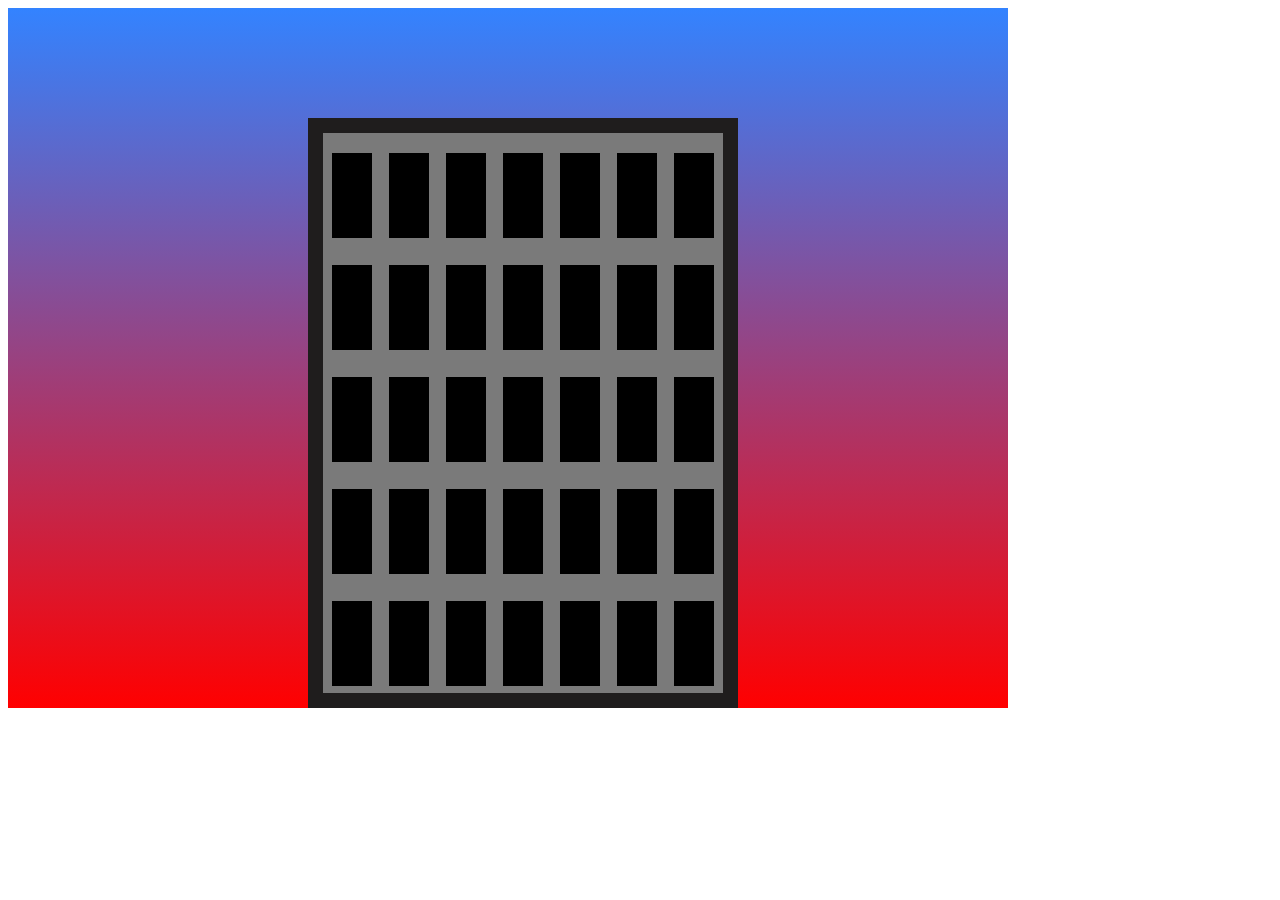
<file: Love1/index.html>
<!DOCTYPE html>

<link href="styles/style.css" rel="stylesheet">


<html>
    <body id="body">
      <div id="sky">
        <div class="building">
          <div class="row">
            <div class="win11 window"></div>
            <div class="win12 window"></div>
            <div class="win13 window"></div>
            <div class="win14 window"></div>
            <div class="win15 window"></div>
            <div class="win16 window"></div>
            <div class="win17 window"></div>
          </div>


          <div class="row">
            <div class="win21 window"></div>
            <div class="win22 window"></div>
            <div class="win23 window"></div>
            <div class="win24 window"></div>
            <div class="win25 window"></div>
            <div class="win26 window"></div>
            <div class="win27 window"></div>
          </div>

          <div class="row">
            <div class="win31 window"></div>
            <div class="win32 window"></div>
            <div class="win33 window"></div>
            <div class="win34 window"></div>
            <div class="win35 window"></div>
            <div class="win36 window"></div>
            <div class="win37 window"></div>
          </div>

          <div class="row">
          <div class="win41 window"></div>
          <div class="win42 window"></div>
          <div class="win43 window"></div>
          <div class="win44 window"></div>
          <div class="win45 window"></div>
          <div class="win46 window"></div>
          <div class="win47 window"></div>
        </div>

          <div class="row">
            <div class="win51 window"></div>
            <div class="win52 window"></div>
            <div class="win53 window"></div>
            <div class="win54 window"></div>
            <div class="win55 window"></div>
            <div class="win56 window"></div>
            <div class="win57 window"></div>
          </div>
        </div>
      </div>
    </body>
</html>
</file>
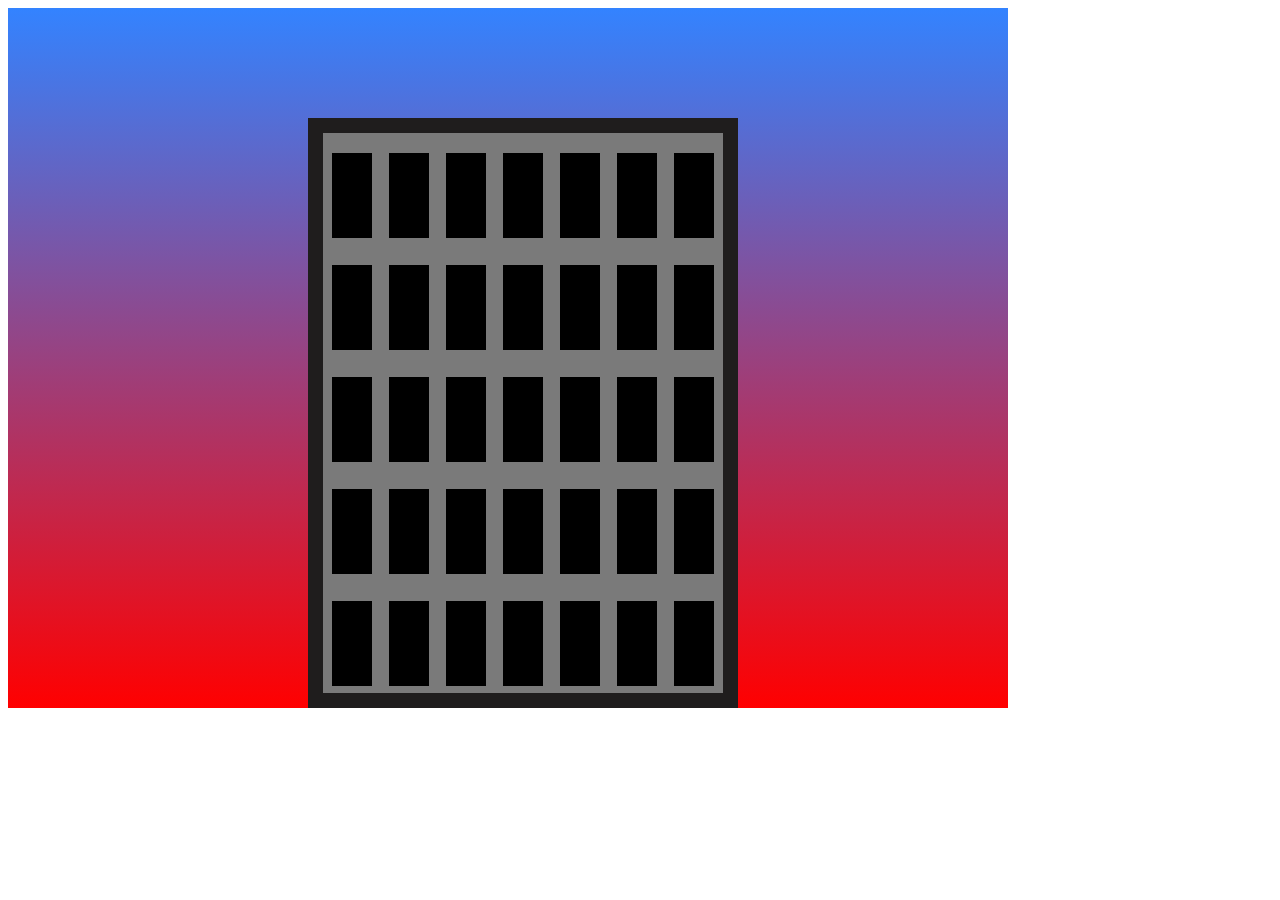
<file: lovebuilding.html>
<!DOCTYPE html>

<style>
#sky {
    background: linear-gradient(0deg, #F00, rgba(0,100,255, 0.8));
    height:800px;
    max-height: 700px;
    width:100%;
    max-width: 1000px;
    position: relative;
}

.building {
    background-color: #7a7a7a;
    position:absolute;
    bottom: 0;
    left:300px;
    border: 15px, solid, #1f1d1d;
    width: 40%;
    height: 80%;
}

.row {
  width: 100%;
  height: 20%;
  max-height: 20%;
}

.window {
  width: 10%;
  height: 40%;
  margin-left: 2.14%;
  margin-right: 2.14%;
  margin-top: 5%;
  padding-top: 10%;
  margin-bottom: 0;
  background-color: black;
  float: left; 
  animation-iteration-count: infinite;
}

.win22 {
  animation-name: light22;
  animation-duration: 4s;
  animation-fill-mode: forwards;
}

@keyframes light22 {
  20% {
    background-color: yellow;
  }
  21% {
    background-color: black;
  }
  100% {
    background-color: yellow;
  }
}

.win17 {
  animation-name: light17;
  animation-duration: 4s;
  animation-fill-mode: forwards;
}

@keyframes light17 {
  20% {
    background-color: yellow;
  }
  21% {
    background-color: black;
  }
}

.win45 {
  animation-name: light45;
  animation-duration: 4s;
  animation-fill-mode: forwards;
}

@keyframes light45 {
  20% {
    background-color: yellow;
  }
  21% {
    background-color: black;
  }
  100% {
    background-color: yellow;
  }
}

.win34 {
  animation-name: light34;
  animation-duration: 4s;
  animation-fill-mode: forwards;
}

@keyframes light34 {
  40% {
    background-color: yellow;
  }
  41% {
    background-color: black;
  }
  100% {
    background-color: yellow;
  }
}

.win52 {
  animation-name: light52;
  animation-duration: 4s;
  animation-fill-mode: forwards;
}

@keyframes light52 {
  40% {
    background-color: yellow;
  }
  41% {
    background-color: black;
  }
}

.win54 {
  animation-name: light54;
  animation-duration: 4s;
  animation-fill-mode: forwards;
}

@keyframes light54 {
  40% {
    background-color: yellow;
  }
  41% {
    background-color: black;
  }
  100% {
    background-color: yellow;
  }
}

.win21 {
  animation-name: light21;
  animation-duration: 4s;
  animation-fill-mode: forwards;
}

@keyframes light21 {
  60% {
    background-color: yellow;
  }
  61% {
    background-color: black;
  }
  100% {
    background-color: yellow;
  }
}
.win31 {
  animation-name: light31;
  animation-duration: 4s;
  animation-fill-mode: forwards;
}

@keyframes light31 {
  60% {
    background-color: yellow;
  }
  61% {
    background-color: black;
  }
}

.win36 {
  animation-name: light36;
  animation-duration: 4s;
  animation-fill-mode: forwards;
}

@keyframes light36 {
  60% {
    background-color: yellow;
  }
  61% {
    background-color: black;
  }
  100% {
    background-color: yellow;
  }
}

.win13 {
  animation-name: light13;
  animation-duration: 4s;
  animation-fill-mode: forwards;
}

@keyframes light13 {
  60% {
    background-color: yellow;
  }
  61% {
    background-color: black;
  }
  100% {
    background-color: yellow;
  }
}


.win12 {
  animation-name: light12;
  animation-duration: 4s;
  animation-fill-mode: forwards;
}

@keyframes light12 {

  90% {
    background-color: black;
  }
  100% {
    background-color: yellow;
  }
}

.win15 {
  animation-name: light15;
  animation-duration: 4s;
  animation-fill-mode: forwards;
}

@keyframes light15 {

  90% {
    background-color: black;
  }
  100% {
    background-color: yellow;
  }
}
.win16 {
  animation-name: light16;
  animation-duration: 4s;
  animation-fill-mode: forwards;
}

@keyframes light16 {

  90% {
    background-color: black;
  }
  100% {
    background-color: yellow;
  }
}

.win23 {
  animation-name: light23;
  animation-duration: 4s;
  animation-fill-mode: forwards;
}

@keyframes light23 {

  90% {
    background-color: black;
  }
  100% {
    background-color: yellow;
  }
}

.win24 {
  animation-name: light24;
  animation-duration: 4s;
  animation-fill-mode: forwards;
}

@keyframes light24 {

  90% {
    background-color: black;
  }
  100% {
    background-color: yellow;
  }
}

.win25 {
  animation-name: light25;
  animation-duration: 4s;
  animation-fill-mode: forwards;
}

@keyframes light25 {

  90% {
    background-color: black;
  }
  100% {
    background-color: yellow;
  }
}

.win26 {
  animation-name: light26;
  animation-duration: 4s;
  animation-fill-mode: forwards;
}

@keyframes light26 {

  90% {
    background-color: black;
  }
  100% {
    background-color: yellow;
  }
}

.win27 {
  animation-name: light27;
  animation-duration: 4s;
  animation-fill-mode: forwards;
}

@keyframes light27 {

  90% {
    background-color: black;
  }
  100% {
    background-color: yellow;
  }
}

.win32 {
  animation-name: light32;
  animation-duration: 4s;
  animation-fill-mode: forwards;
}

@keyframes light32 {

  90% {
    background-color: black;
  }
  100% {
    background-color: yellow;
  }
}

.win33 {
  animation-name: light33;
  animation-duration: 4s;
  animation-fill-mode: forwards;
}

@keyframes light33 {

  90% {
    background-color: black;
  }
  100% {
    background-color: yellow;
  }
}

.win35 {
  animation-name: light35;
  animation-duration: 4s;
  animation-fill-mode: forwards;
}

@keyframes light35 {

  90% {
    background-color: black;
  }
  100% {
    background-color: yellow;
  }
}

.win43 {
  animation-name: light43;
  animation-duration: 4s;
  animation-fill-mode: forwards;
}

@keyframes light43 {

  90% {
    background-color: black;
  }
  100% {
    background-color: yellow;
  }
}

.win44 {
  animation-name: light44;
  animation-duration: 4s;
  animation-fill-mode: forwards;
}

@keyframes light44 {

  90% {
    background-color: black;
  }
  100% {
    background-color: yellow;
  }
}


</style>


<html>
    <body id="body">
      <div id="sky">
        <div class="building">
          <div class="row">
            <div class="win11 window"></div>
            <div class="win12 window"></div>
            <div class="win13 window"></div>
            <div class="win14 window"></div>
            <div class="win15 window"></div>
            <div class="win16 window"></div>
            <div class="win17 window"></div>
          </div>


          <div class="row">
            <div class="win21 window"></div>
            <div class="win22 window"></div>
            <div class="win23 window"></div>
            <div class="win24 window"></div>
            <div class="win25 window"></div>
            <div class="win26 window"></div>
            <div class="win27 window"></div>
          </div>

          <div class="row">
            <div class="win31 window"></div>
            <div class="win32 window"></div>
            <div class="win33 window"></div>
            <div class="win34 window"></div>
            <div class="win35 window"></div>
            <div class="win36 window"></div>
            <div class="win37 window"></div>
          </div>

          <div class="row">
          <div class="win41 window"></div>
          <div class="win42 window"></div>
          <div class="win43 window"></div>
          <div class="win44 window"></div>
          <div class="win45 window"></div>
          <div class="win46 window"></div>
          <div class="win47 window"></div>
        </div>

          <div class="row">
            <div class="win51 window"></div>
            <div class="win52 window"></div>
            <div class="win53 window"></div>
            <div class="win54 window"></div>
            <div class="win55 window"></div>
            <div class="win56 window"></div>
            <div class="win57 window"></div>
          </div>
        </div>
      </div>
    </body>
</html>
</file>
<file: Love1/styles/style.css>
#sky {
    background: linear-gradient(0deg, #F00, rgba(0,100,255, 0.8));
    height:800px;
    max-height: 700px;
    width:100%;
    max-width: 1000px;
    position: relative;
}

.building {
    background-color: #7a7a7a;
    position:absolute;
    bottom: 0;
    left:300px;
    border: 15px, solid, #1f1d1d;
    width: 40%;
    height: 80%;
}

.row {
  width: 100%;
  height: 20%;
  max-height: 20%;
}

.window {
  width: 10%;
  height: 40%;
  margin-left: 2.14%;
  margin-right: 2.14%;
  margin-top: 5%;
  padding-top: 10%;
  margin-bottom: 0;
  background-color: black;
  float: left; 
  animation-iteration-count: infinite;
}

.win22 {
  animation-name: light22;
  animation-duration: 4s;
  animation-fill-mode: forwards;
}

@keyframes light22 {
  20% {
    background-color: yellow;
  }
  21% {
    background-color: black;
  }
  100% {
    background-color: yellow;
  }
}

.win17 {
  animation-name: light17;
  animation-duration: 4s;
  animation-fill-mode: forwards;
}

@keyframes light17 {
  20% {
    background-color: yellow;
  }
  21% {
    background-color: black;
  }
}

.win45 {
  animation-name: light45;
  animation-duration: 4s;
  animation-fill-mode: forwards;
}

@keyframes light45 {
  20% {
    background-color: yellow;
  }
  21% {
    background-color: black;
  }
  100% {
    background-color: yellow;
  }
}

.win34 {
  animation-name: light34;
  animation-duration: 4s;
  animation-fill-mode: forwards;
}

@keyframes light34 {
  40% {
    background-color: yellow;
  }
  41% {
    background-color: black;
  }
  100% {
    background-color: yellow;
  }
}

.win52 {
  animation-name: light52;
  animation-duration: 4s;
  animation-fill-mode: forwards;
}

@keyframes light52 {
  40% {
    background-color: yellow;
  }
  41% {
    background-color: black;
  }
}

.win54 {
  animation-name: light54;
  animation-duration: 4s;
  animation-fill-mode: forwards;
}

@keyframes light54 {
  40% {
    background-color: yellow;
  }
  41% {
    background-color: black;
  }
  100% {
    background-color: yellow;
  }
}

.win21 {
  animation-name: light21;
  animation-duration: 4s;
  animation-fill-mode: forwards;
}

@keyframes light21 {
  60% {
    background-color: yellow;
  }
  61% {
    background-color: black;
  }
  100% {
    background-color: yellow;
  }
}
.win31 {
  animation-name: light31;
  animation-duration: 4s;
  animation-fill-mode: forwards;
}

@keyframes light31 {
  60% {
    background-color: yellow;
  }
  61% {
    background-color: black;
  }
}

.win36 {
  animation-name: light36;
  animation-duration: 4s;
  animation-fill-mode: forwards;
}

@keyframes light36 {
  60% {
    background-color: yellow;
  }
  61% {
    background-color: black;
  }
  100% {
    background-color: yellow;
  }
}

.win13 {
  animation-name: light13;
  animation-duration: 4s;
  animation-fill-mode: forwards;
}

@keyframes light13 {
  60% {
    background-color: yellow;
  }
  61% {
    background-color: black;
  }
  100% {
    background-color: yellow;
  }
}


.win12 {
  animation-name: light12;
  animation-duration: 4s;
  animation-fill-mode: forwards;
}

@keyframes light12 {

  90% {
    background-color: black;
  }
  100% {
    background-color: yellow;
  }
}

.win15 {
  animation-name: light15;
  animation-duration: 4s;
  animation-fill-mode: forwards;
}

@keyframes light15 {

  90% {
    background-color: black;
  }
  100% {
    background-color: yellow;
  }
}
.win16 {
  animation-name: light16;
  animation-duration: 4s;
  animation-fill-mode: forwards;
}

@keyframes light16 {

  90% {
    background-color: black;
  }
  100% {
    background-color: yellow;
  }
}

.win23 {
  animation-name: light23;
  animation-duration: 4s;
  animation-fill-mode: forwards;
}

@keyframes light23 {

  90% {
    background-color: black;
  }
  100% {
    background-color: yellow;
  }
}

.win24 {
  animation-name: light24;
  animation-duration: 4s;
  animation-fill-mode: forwards;
}

@keyframes light24 {

  90% {
    background-color: black;
  }
  100% {
    background-color: yellow;
  }
}

.win25 {
  animation-name: light25;
  animation-duration: 4s;
  animation-fill-mode: forwards;
}

@keyframes light25 {

  90% {
    background-color: black;
  }
  100% {
    background-color: yellow;
  }
}

.win26 {
  animation-name: light26;
  animation-duration: 4s;
  animation-fill-mode: forwards;
}

@keyframes light26 {

  90% {
    background-color: black;
  }
  100% {
    background-color: yellow;
  }
}

.win27 {
  animation-name: light27;
  animation-duration: 4s;
  animation-fill-mode: forwards;
}

@keyframes light27 {

  90% {
    background-color: black;
  }
  100% {
    background-color: yellow;
  }
}

.win32 {
  animation-name: light32;
  animation-duration: 4s;
  animation-fill-mode: forwards;
}

@keyframes light32 {

  90% {
    background-color: black;
  }
  100% {
    background-color: yellow;
  }
}

.win33 {
  animation-name: light33;
  animation-duration: 4s;
  animation-fill-mode: forwards;
}

@keyframes light33 {

  90% {
    background-color: black;
  }
  100% {
    background-color: yellow;
  }
}

.win35 {
  animation-name: light35;
  animation-duration: 4s;
  animation-fill-mode: forwards;
}

@keyframes light35 {

  90% {
    background-color: black;
  }
  100% {
    background-color: yellow;
  }
}

.win43 {
  animation-name: light43;
  animation-duration: 4s;
  animation-fill-mode: forwards;
}

@keyframes light43 {

  90% {
    background-color: black;
  }
  100% {
    background-color: yellow;
  }
}

.win44 {
  animation-name: light44;
  animation-duration: 4s;
  animation-fill-mode: forwards;
}

@keyframes light44 {

  90% {
    background-color: black;
  }
  100% {
    background-color: yellow;
  }
}
</file>
